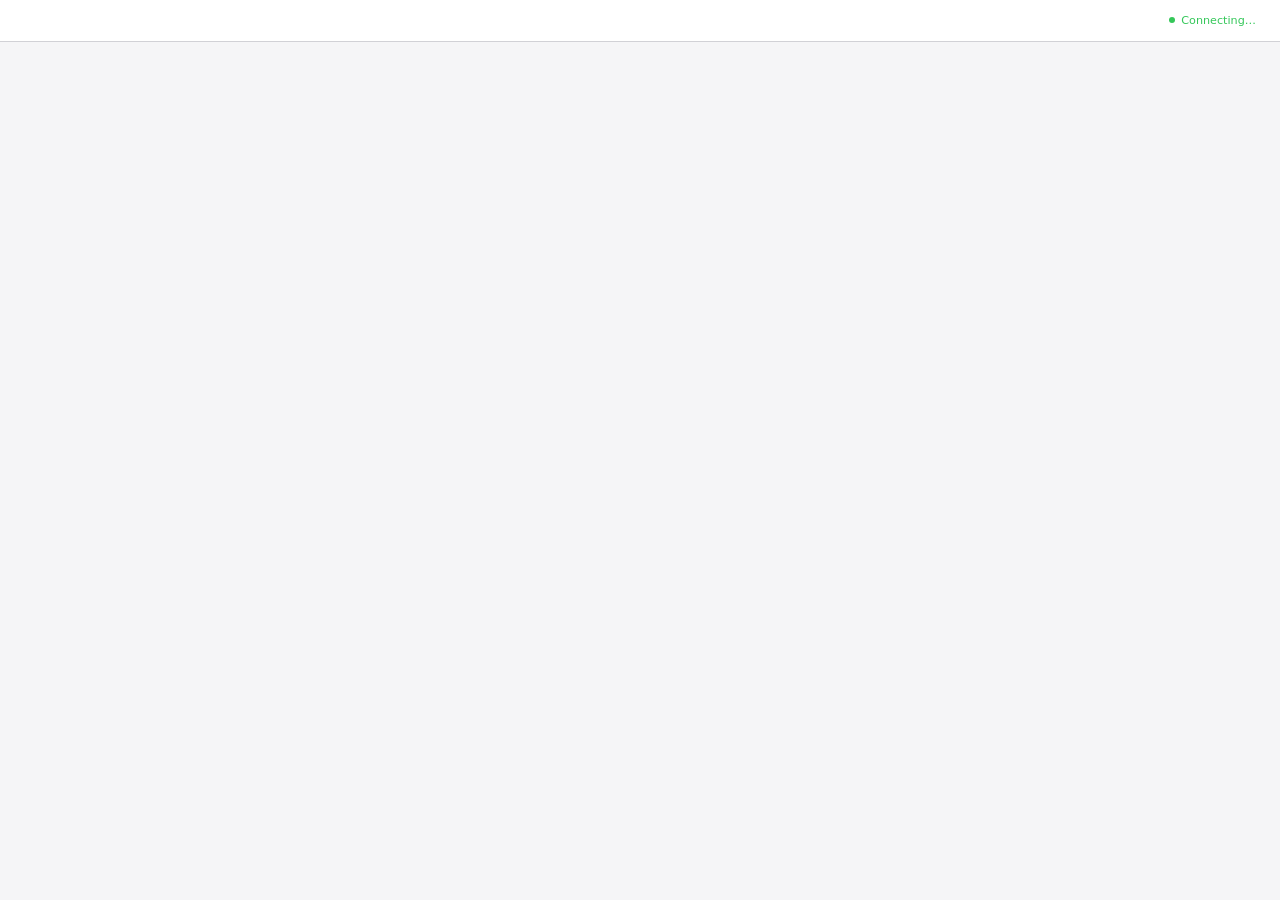
<file: brainstorming/scripts/frame-template.html>
<!DOCTYPE html>
<html>
<head>
  <meta charset="utf-8">
  <title>Superpowers Brainstorming</title>
  <style>
    /*
     * BRAINSTORM COMPANION FRAME TEMPLATE
     *
     * This template provides a consistent frame with:
     * - OS-aware light/dark theming
     * - Header branding and connection status
     * - Scrollable main content area
     * - CSS helpers for common UI patterns
     *
     * Content is injected via placeholder comment in #frame-content.
     */

    * { box-sizing: border-box; margin: 0; padding: 0; }
    html, body { height: 100%; overflow: hidden; }

    /* ===== THEME VARIABLES ===== */
    :root {
      --bg-primary: #f5f5f7;
      --bg-secondary: #ffffff;
      --bg-tertiary: #e5e5e7;
      --border: #d1d1d6;
      --text-primary: #1d1d1f;
      --text-secondary: #86868b;
      --text-tertiary: #aeaeb2;
      --accent: #0071e3;
      --accent-hover: #0077ed;
      --success: #34c759;
      --warning: #ff9f0a;
      --error: #ff3b30;
      --selected-bg: #e8f4fd;
      --selected-border: #0071e3;
    }

    @media (prefers-color-scheme: dark) {
      :root {
        --bg-primary: #1d1d1f;
        --bg-secondary: #2d2d2f;
        --bg-tertiary: #3d3d3f;
        --border: #424245;
        --text-primary: #f5f5f7;
        --text-secondary: #86868b;
        --text-tertiary: #636366;
        --accent: #0a84ff;
        --accent-hover: #409cff;
        --selected-bg: rgba(10, 132, 255, 0.15);
        --selected-border: #0a84ff;
      }
    }

    body {
      font-family: system-ui, -apple-system, BlinkMacSystemFont, sans-serif;
      background: var(--bg-primary);
      color: var(--text-primary);
      display: flex;
      flex-direction: column;
      line-height: 1.5;
    }

    /* ===== FRAME STRUCTURE ===== */
    .brand { display: flex; align-items: center; min-width: 0; overflow: hidden; color: var(--text-secondary); line-height: 1; }
    .brand a { color: inherit; text-decoration: none; display: flex; align-items: center; gap: 0.5rem; min-width: 0; max-width: 100%; line-height: 1; }
    .brand-copy { display: block; min-width: 0; overflow: hidden; text-overflow: ellipsis; white-space: nowrap; line-height: 1; transform: translateY(-1px); }
    .brand-logo { display: block; height: 1em; width: auto; max-width: 180px; flex-shrink: 0; filter: invert(1); }
    @media (prefers-color-scheme: dark) {
      .brand-logo { filter: none; }
    }
    .status { font-size: 0.7rem; color: var(--status-color, var(--success)); display: flex; align-items: center; gap: 0.4rem; justify-self: end; white-space: nowrap; line-height: 1; }
    .status::before { content: ''; width: 6px; height: 6px; background: var(--status-color, var(--success)); border-radius: 50%; }

    .main { flex: 1; overflow-y: auto; }
    #frame-content { padding: 2rem; min-height: 100%; }

    .header {
      background: var(--bg-secondary);
      border-bottom: 1px solid var(--border);
      padding: 0.5rem 1.5rem;
      flex-shrink: 0;
      display: grid;
      grid-template-columns: minmax(0, 1fr) auto;
      align-items: center;
      gap: 1rem;
      min-height: 42px;
    }
    .header .brand { justify-self: start; width: 100%; font-size: 0.75rem; line-height: 1; }
    .header .status { grid-column: 2; line-height: 1; }
    .header span {
      font-size: 0.75rem;
      color: var(--text-secondary);
    }
    .header .selected-text {
      color: var(--accent);
      font-weight: 500;
    }

    /* ===== TYPOGRAPHY ===== */
    h2 { font-size: 1.5rem; font-weight: 600; margin-bottom: 0.5rem; }
    h3 { font-size: 1.1rem; font-weight: 600; margin-bottom: 0.25rem; }
    .subtitle { color: var(--text-secondary); margin-bottom: 1.5rem; }
    .section { margin-bottom: 2rem; }
    .label { font-size: 0.7rem; color: var(--text-secondary); text-transform: uppercase; letter-spacing: 0.05em; margin-bottom: 0.5rem; }

    /* ===== OPTIONS (for A/B/C choices) ===== */
    .options { display: flex; flex-direction: column; gap: 0.75rem; }
    .option {
      background: var(--bg-secondary);
      border: 2px solid var(--border);
      border-radius: 12px;
      padding: 1rem 1.25rem;
      cursor: pointer;
      transition: all 0.15s ease;
      display: flex;
      align-items: flex-start;
      gap: 1rem;
    }
    .option:hover { border-color: var(--accent); }
    .option.selected { background: var(--selected-bg); border-color: var(--selected-border); }
    .option .letter {
      background: var(--bg-tertiary);
      color: var(--text-secondary);
      width: 1.75rem; height: 1.75rem;
      border-radius: 6px;
      display: flex; align-items: center; justify-content: center;
      font-weight: 600; font-size: 0.85rem; flex-shrink: 0;
    }
    .option.selected .letter { background: var(--accent); color: white; }
    .option .content { flex: 1; }
    .option .content h3 { font-size: 0.95rem; margin-bottom: 0.15rem; }
    .option .content p { color: var(--text-secondary); font-size: 0.85rem; margin: 0; }

    /* ===== CARDS (for showing designs/mockups) ===== */
    .cards { display: grid; grid-template-columns: repeat(auto-fit, minmax(280px, 1fr)); gap: 1rem; }
    .card {
      background: var(--bg-secondary);
      border: 1px solid var(--border);
      border-radius: 12px;
      overflow: hidden;
      cursor: pointer;
      transition: all 0.15s ease;
    }
    .card:hover { border-color: var(--accent); transform: translateY(-2px); box-shadow: 0 4px 12px rgba(0,0,0,0.1); }
    .card.selected { border-color: var(--selected-border); border-width: 2px; }
    .card-image { background: var(--bg-tertiary); aspect-ratio: 16/10; display: flex; align-items: center; justify-content: center; }
    .card-body { padding: 1rem; }
    .card-body h3 { margin-bottom: 0.25rem; }
    .card-body p { color: var(--text-secondary); font-size: 0.85rem; }

    /* ===== MOCKUP CONTAINER ===== */
    .mockup {
      background: var(--bg-secondary);
      border: 1px solid var(--border);
      border-radius: 12px;
      overflow: hidden;
      margin-bottom: 1.5rem;
    }
    .mockup-header {
      background: var(--bg-tertiary);
      padding: 0.5rem 1rem;
      font-size: 0.75rem;
      color: var(--text-secondary);
      border-bottom: 1px solid var(--border);
    }
    .mockup-body { padding: 1.5rem; }

    /* ===== SPLIT VIEW (side-by-side comparison) ===== */
    .split { display: grid; grid-template-columns: 1fr 1fr; gap: 1.5rem; }
    @media (max-width: 700px) { .split { grid-template-columns: 1fr; } }

    /* ===== PROS/CONS ===== */
    .pros-cons { display: grid; grid-template-columns: 1fr 1fr; gap: 1rem; margin: 1rem 0; }
    .pros, .cons { background: var(--bg-secondary); border-radius: 8px; padding: 1rem; }
    .pros h4 { color: var(--success); font-size: 0.85rem; margin-bottom: 0.5rem; }
    .cons h4 { color: var(--error); font-size: 0.85rem; margin-bottom: 0.5rem; }
    .pros ul, .cons ul { margin-left: 1.25rem; font-size: 0.85rem; color: var(--text-secondary); }
    .pros li, .cons li { margin-bottom: 0.25rem; }

    /* ===== PLACEHOLDER (for mockup areas) ===== */
    .placeholder {
      background: var(--bg-tertiary);
      border: 2px dashed var(--border);
      border-radius: 8px;
      padding: 2rem;
      text-align: center;
      color: var(--text-tertiary);
    }

    /* ===== INLINE MOCKUP ELEMENTS ===== */
    .mock-nav { background: var(--accent); color: white; padding: 0.75rem 1rem; display: flex; gap: 1.5rem; font-size: 0.9rem; }
    .mock-sidebar { background: var(--bg-tertiary); padding: 1rem; min-width: 180px; }
    .mock-content { padding: 1.5rem; flex: 1; }
    .mock-button { background: var(--accent); color: white; border: none; padding: 0.5rem 1rem; border-radius: 6px; font-size: 0.85rem; }
    .mock-input { background: var(--bg-primary); border: 1px solid var(--border); border-radius: 6px; padding: 0.5rem; width: 100%; }
  </style>
</head>
<body>
  <div class="header">
    <!-- BRANDING -->
    <div class="status">Connecting…</div>
  </div>

  <div class="main">
    <div id="frame-content">
      <!-- CONTENT -->
    </div>
  </div>

</body>
</html>
</file>
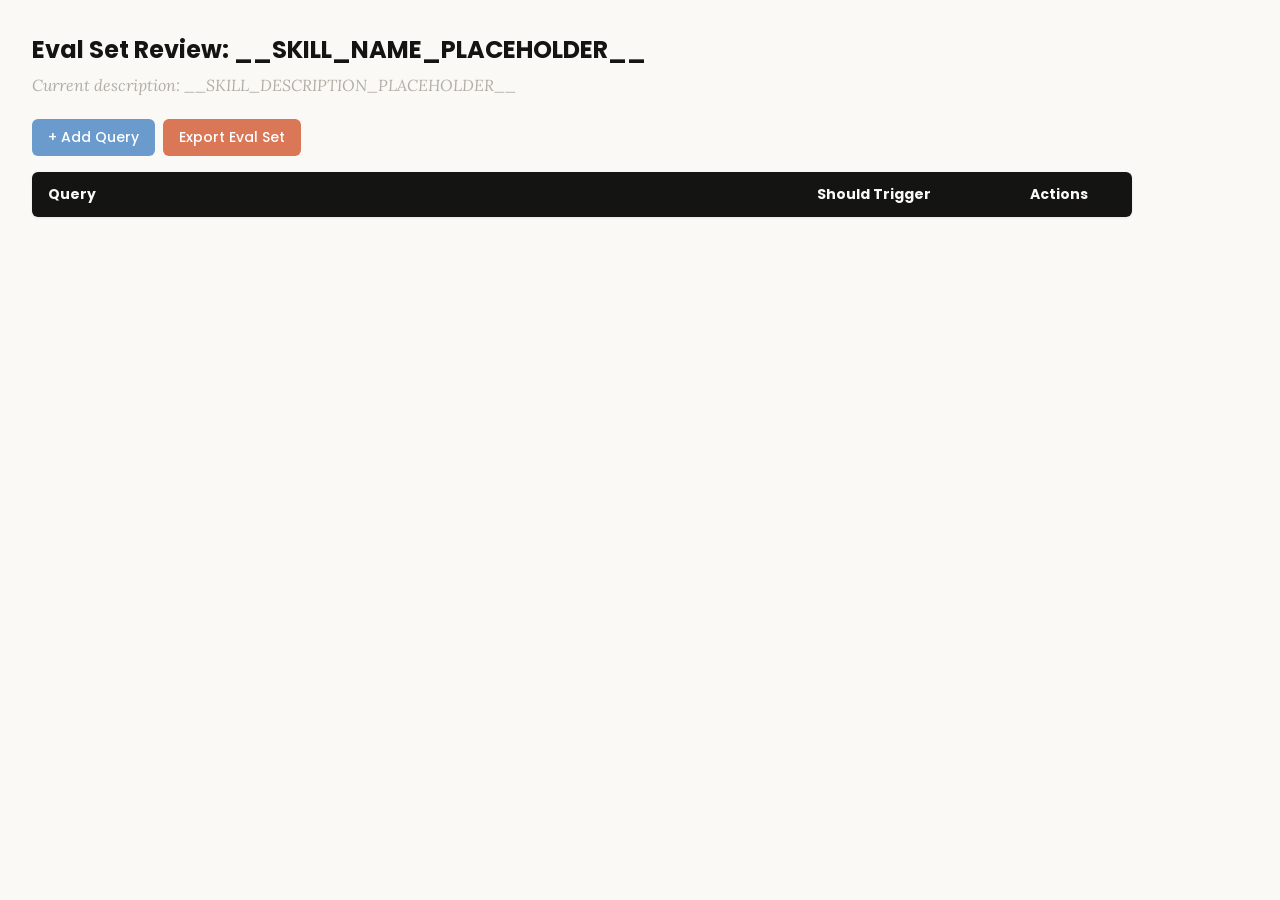
<file: skill-creator/assets/eval_review.html>
<!DOCTYPE html>
<html lang="en">
<head>
  <meta charset="UTF-8">
  <meta name="viewport" content="width=device-width, initial-scale=1.0">
  <title>Eval Set Review - __SKILL_NAME_PLACEHOLDER__</title>
  <link rel="preconnect" href="https://fonts.googleapis.com">
  <link rel="preconnect" href="https://fonts.gstatic.com" crossorigin>
  <link href="https://fonts.googleapis.com/css2?family=Poppins:wght@500;600&family=Lora:wght@400;500&display=swap" rel="stylesheet">
  <style>
    * { box-sizing: border-box; margin: 0; padding: 0; }
    body { font-family: 'Lora', Georgia, serif; background: #faf9f5; padding: 2rem; color: #141413; }
    h1 { font-family: 'Poppins', sans-serif; margin-bottom: 0.5rem; font-size: 1.5rem; }
    .description { color: #b0aea5; margin-bottom: 1.5rem; font-style: italic; max-width: 900px; }
    .controls { margin-bottom: 1rem; display: flex; gap: 0.5rem; }
    .btn { font-family: 'Poppins', sans-serif; padding: 0.5rem 1rem; border: none; border-radius: 6px; cursor: pointer; font-size: 0.875rem; font-weight: 500; }
    .btn-add { background: #6a9bcc; color: white; }
    .btn-add:hover { background: #5889b8; }
    .btn-export { background: #d97757; color: white; }
    .btn-export:hover { background: #c4613f; }
    table { width: 100%; max-width: 1100px; border-collapse: collapse; background: white; border-radius: 6px; overflow: hidden; box-shadow: 0 1px 3px rgba(0,0,0,0.08); }
    th { font-family: 'Poppins', sans-serif; background: #141413; color: #faf9f5; padding: 0.75rem 1rem; text-align: left; font-size: 0.875rem; }
    td { padding: 0.75rem 1rem; border-bottom: 1px solid #e8e6dc; vertical-align: top; }
    tr:nth-child(even) td { background: #faf9f5; }
    tr:hover td { background: #f3f1ea; }
    .section-header td { background: #e8e6dc; font-family: 'Poppins', sans-serif; font-weight: 500; font-size: 0.8rem; color: #141413; text-transform: uppercase; letter-spacing: 0.05em; }
    .query-input { width: 100%; padding: 0.4rem; border: 1px solid #e8e6dc; border-radius: 4px; font-size: 0.875rem; font-family: 'Lora', Georgia, serif; resize: vertical; min-height: 60px; }
    .query-input:focus { outline: none; border-color: #d97757; box-shadow: 0 0 0 2px rgba(217,119,87,0.15); }
    .toggle { position: relative; display: inline-block; width: 44px; height: 24px; }
    .toggle input { opacity: 0; width: 0; height: 0; }
    .toggle .slider { position: absolute; inset: 0; background: #b0aea5; border-radius: 24px; cursor: pointer; transition: 0.2s; }
    .toggle .slider::before { content: ""; position: absolute; width: 18px; height: 18px; left: 3px; bottom: 3px; background: white; border-radius: 50%; transition: 0.2s; }
    .toggle input:checked + .slider { background: #d97757; }
    .toggle input:checked + .slider::before { transform: translateX(20px); }
    .btn-delete { background: #c44; color: white; padding: 0.3rem 0.6rem; border: none; border-radius: 4px; cursor: pointer; font-size: 0.75rem; font-family: 'Poppins', sans-serif; }
    .btn-delete:hover { background: #a33; }
    .summary { margin-top: 1rem; color: #b0aea5; font-size: 0.875rem; }
  </style>
</head>
<body>
  <h1>Eval Set Review: <span id="skill-name">__SKILL_NAME_PLACEHOLDER__</span></h1>
  <p class="description">Current description: <span id="skill-desc">__SKILL_DESCRIPTION_PLACEHOLDER__</span></p>

  <div class="controls">
    <button class="btn btn-add" onclick="addRow()">+ Add Query</button>
    <button class="btn btn-export" onclick="exportEvalSet()">Export Eval Set</button>
  </div>

  <table>
    <thead>
      <tr>
        <th style="width:65%">Query</th>
        <th style="width:18%">Should Trigger</th>
        <th style="width:10%">Actions</th>
      </tr>
    </thead>
    <tbody id="eval-body"></tbody>
  </table>

  <p class="summary" id="summary"></p>

  <script>
    const EVAL_DATA = __EVAL_DATA_PLACEHOLDER__;

    let evalItems = [...EVAL_DATA];

    function render() {
      const tbody = document.getElementById('eval-body');
      tbody.innerHTML = '';

      // Sort: should-trigger first, then should-not-trigger
      const sorted = evalItems
        .map((item, origIdx) => ({ ...item, origIdx }))
        .sort((a, b) => (b.should_trigger ? 1 : 0) - (a.should_trigger ? 1 : 0));

      let lastGroup = null;
      sorted.forEach(item => {
        const group = item.should_trigger ? 'trigger' : 'no-trigger';
        if (group !== lastGroup) {
          const headerRow = document.createElement('tr');
          headerRow.className = 'section-header';
          headerRow.innerHTML = `<td colspan="3">${item.should_trigger ? 'Should Trigger' : 'Should NOT Trigger'}</td>`;
          tbody.appendChild(headerRow);
          lastGroup = group;
        }

        const idx = item.origIdx;
        const tr = document.createElement('tr');
        tr.innerHTML = `
          <td><textarea class="query-input" onchange="updateQuery(${idx}, this.value)">${escapeHtml(item.query)}</textarea></td>
          <td>
            <label class="toggle">
              <input type="checkbox" ${item.should_trigger ? 'checked' : ''} onchange="updateTrigger(${idx}, this.checked)">
              <span class="slider"></span>
            </label>
            <span style="margin-left:8px;font-size:0.8rem;color:#b0aea5">${item.should_trigger ? 'Yes' : 'No'}</span>
          </td>
          <td><button class="btn-delete" onclick="deleteRow(${idx})">Delete</button></td>
        `;
        tbody.appendChild(tr);
      });
      updateSummary();
    }

    function escapeHtml(text) {
      const div = document.createElement('div');
      div.textContent = text;
      return div.innerHTML;
    }

    function updateQuery(idx, value) { evalItems[idx].query = value; updateSummary(); }
    function updateTrigger(idx, value) { evalItems[idx].should_trigger = value; render(); }
    function deleteRow(idx) { evalItems.splice(idx, 1); render(); }

    function addRow() {
      evalItems.push({ query: '', should_trigger: true });
      render();
      const inputs = document.querySelectorAll('.query-input');
      inputs[inputs.length - 1].focus();
    }

    function updateSummary() {
      const trigger = evalItems.filter(i => i.should_trigger).length;
      const noTrigger = evalItems.filter(i => !i.should_trigger).length;
      document.getElementById('summary').textContent =
        `${evalItems.length} queries total: ${trigger} should trigger, ${noTrigger} should not trigger`;
    }

    function exportEvalSet() {
      const valid = evalItems.filter(i => i.query.trim() !== '');
      const data = valid.map(i => ({ query: i.query.trim(), should_trigger: i.should_trigger }));
      const blob = new Blob([JSON.stringify(data, null, 2)], { type: 'application/json' });
      const url = URL.createObjectURL(blob);
      const a = document.createElement('a');
      a.href = url;
      a.download = 'eval_set.json';
      document.body.appendChild(a);
      a.click();
      document.body.removeChild(a);
      URL.revokeObjectURL(url);
    }

    render();
  </script>
</body>
</html>
</file>
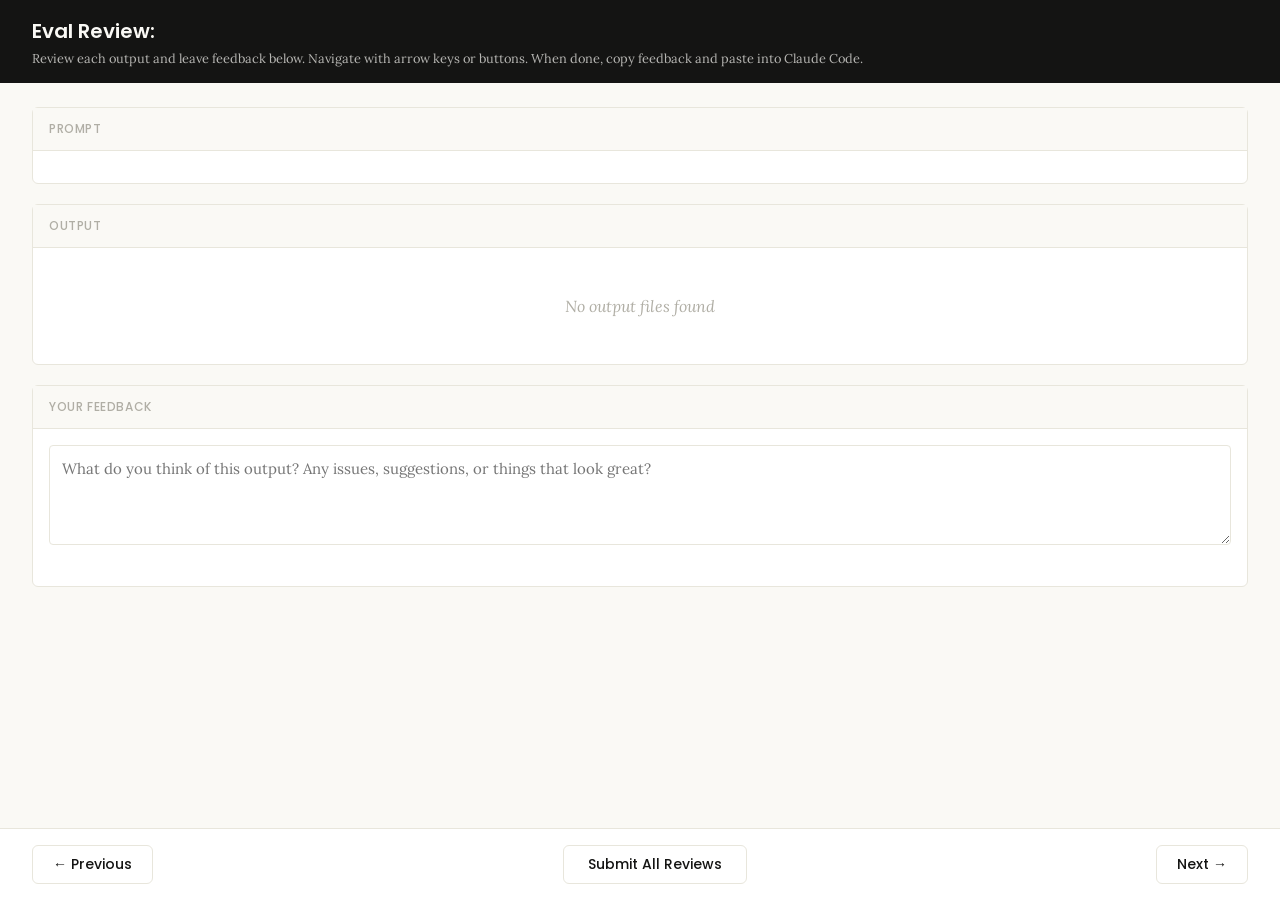
<file: skill-creator/eval-viewer/viewer.html>
<!DOCTYPE html>
<html lang="en">
<head>
  <meta charset="UTF-8">
  <meta name="viewport" content="width=device-width, initial-scale=1.0">
  <title>Eval Review</title>
  <link rel="preconnect" href="https://fonts.googleapis.com">
  <link rel="preconnect" href="https://fonts.gstatic.com" crossorigin>
  <link href="https://fonts.googleapis.com/css2?family=Poppins:wght@500;600&family=Lora:wght@400;500&display=swap" rel="stylesheet">
  <script src="https://cdn.sheetjs.com/xlsx-0.20.3/package/dist/xlsx.full.min.js" integrity="sha384-EnyY0/GSHQGSxSgMwaIPzSESbqoOLSexfnSMN2AP+39Ckmn92stwABZynq1JyzdT" crossorigin="anonymous"></script>
  <style>
    :root {
      --bg: #faf9f5;
      --surface: #ffffff;
      --border: #e8e6dc;
      --text: #141413;
      --text-muted: #b0aea5;
      --accent: #d97757;
      --accent-hover: #c4613f;
      --green: #788c5d;
      --green-bg: #eef2e8;
      --red: #c44;
      --red-bg: #fceaea;
      --header-bg: #141413;
      --header-text: #faf9f5;
      --radius: 6px;
    }

    * { box-sizing: border-box; margin: 0; padding: 0; }

    body {
      font-family: 'Lora', Georgia, serif;
      background: var(--bg);
      color: var(--text);
      height: 100vh;
      display: flex;
      flex-direction: column;
    }

    /* ---- Header ---- */
    .header {
      background: var(--header-bg);
      color: var(--header-text);
      padding: 1rem 2rem;
      display: flex;
      justify-content: space-between;
      align-items: center;
      flex-shrink: 0;
    }
    .header h1 {
      font-family: 'Poppins', sans-serif;
      font-size: 1.25rem;
      font-weight: 600;
    }
    .header .instructions {
      font-size: 0.8rem;
      opacity: 0.7;
      margin-top: 0.25rem;
    }
    .header .progress {
      font-size: 0.875rem;
      opacity: 0.8;
      text-align: right;
    }

    /* ---- Main content ---- */
    .main {
      flex: 1;
      overflow-y: auto;
      padding: 1.5rem 2rem;
      display: flex;
      flex-direction: column;
      gap: 1.25rem;
    }

    /* ---- Sections ---- */
    .section {
      background: var(--surface);
      border: 1px solid var(--border);
      border-radius: var(--radius);
      flex-shrink: 0;
    }
    .section-header {
      font-family: 'Poppins', sans-serif;
      padding: 0.75rem 1rem;
      font-size: 0.75rem;
      font-weight: 500;
      text-transform: uppercase;
      letter-spacing: 0.05em;
      color: var(--text-muted);
      border-bottom: 1px solid var(--border);
      background: var(--bg);
    }
    .section-body {
      padding: 1rem;
    }

    /* ---- Config badge ---- */
    .config-badge {
      display: inline-block;
      padding: 0.2rem 0.625rem;
      border-radius: 9999px;
      font-family: 'Poppins', sans-serif;
      font-size: 0.6875rem;
      font-weight: 600;
      text-transform: uppercase;
      letter-spacing: 0.03em;
      margin-left: 0.75rem;
      vertical-align: middle;
    }
    .config-badge.config-primary {
      background: rgba(33, 150, 243, 0.12);
      color: #1976d2;
    }
    .config-badge.config-baseline {
      background: rgba(255, 193, 7, 0.15);
      color: #f57f17;
    }

    /* ---- Prompt ---- */
    .prompt-text {
      white-space: pre-wrap;
      font-size: 0.9375rem;
      line-height: 1.6;
    }

    /* ---- Outputs ---- */
    .output-file {
      border: 1px solid var(--border);
      border-radius: var(--radius);
      overflow: hidden;
    }
    .output-file + .output-file {
      margin-top: 1rem;
    }
    .output-file-header {
      padding: 0.5rem 0.75rem;
      font-size: 0.8rem;
      font-weight: 600;
      color: var(--text-muted);
      background: var(--bg);
      border-bottom: 1px solid var(--border);
      font-family: 'SF Mono', SFMono-Regular, Consolas, 'Liberation Mono', Menlo, monospace;
      display: flex;
      justify-content: space-between;
      align-items: center;
    }
    .output-file-header .dl-btn {
      font-size: 0.7rem;
      color: var(--accent);
      text-decoration: none;
      cursor: pointer;
      font-family: -apple-system, BlinkMacSystemFont, 'Segoe UI', sans-serif;
      font-weight: 500;
      opacity: 0.8;
    }
    .output-file-header .dl-btn:hover {
      opacity: 1;
      text-decoration: underline;
    }
    .output-file-content {
      padding: 0.75rem;
      overflow-x: auto;
    }
    .output-file-content pre {
      font-size: 0.8125rem;
      line-height: 1.5;
      white-space: pre-wrap;
      word-break: break-word;
      font-family: 'SF Mono', SFMono-Regular, Consolas, 'Liberation Mono', Menlo, monospace;
    }
    .output-file-content img {
      max-width: 100%;
      height: auto;
      border-radius: 4px;
    }
    .output-file-content iframe {
      width: 100%;
      height: 600px;
      border: none;
    }
    .output-file-content table {
      border-collapse: collapse;
      font-size: 0.8125rem;
      width: 100%;
    }
    .output-file-content table td,
    .output-file-content table th {
      border: 1px solid var(--border);
      padding: 0.375rem 0.5rem;
      text-align: left;
    }
    .output-file-content table th {
      background: var(--bg);
      font-weight: 600;
    }
    .output-file-content .download-link {
      display: inline-flex;
      align-items: center;
      gap: 0.5rem;
      padding: 0.5rem 1rem;
      background: var(--bg);
      border: 1px solid var(--border);
      border-radius: 4px;
      color: var(--accent);
      text-decoration: none;
      font-size: 0.875rem;
      cursor: pointer;
    }
    .output-file-content .download-link:hover {
      background: var(--border);
    }
    .empty-state {
      color: var(--text-muted);
      font-style: italic;
      padding: 2rem;
      text-align: center;
    }

    /* ---- Feedback ---- */
    .prev-feedback {
      background: var(--bg);
      border: 1px solid var(--border);
      border-radius: 4px;
      padding: 0.625rem 0.75rem;
      margin-top: 0.75rem;
      font-size: 0.8125rem;
      color: var(--text-muted);
      line-height: 1.5;
    }
    .prev-feedback-label {
      font-size: 0.7rem;
      font-weight: 600;
      text-transform: uppercase;
      letter-spacing: 0.04em;
      margin-bottom: 0.25rem;
      color: var(--text-muted);
    }
    .feedback-textarea {
      width: 100%;
      min-height: 100px;
      padding: 0.75rem;
      border: 1px solid var(--border);
      border-radius: 4px;
      font-family: inherit;
      font-size: 0.9375rem;
      line-height: 1.5;
      resize: vertical;
      color: var(--text);
    }
    .feedback-textarea:focus {
      outline: none;
      border-color: var(--accent);
      box-shadow: 0 0 0 3px rgba(37, 99, 235, 0.1);
    }
    .feedback-status {
      font-size: 0.75rem;
      color: var(--text-muted);
      margin-top: 0.5rem;
      min-height: 1.1em;
    }

    /* ---- Grades (collapsible) ---- */
    .grades-toggle {
      display: flex;
      align-items: center;
      cursor: pointer;
      user-select: none;
    }
    .grades-toggle:hover {
      color: var(--accent);
    }
    .grades-toggle .arrow {
      margin-right: 0.5rem;
      transition: transform 0.15s;
      font-size: 0.75rem;
    }
    .grades-toggle .arrow.open {
      transform: rotate(90deg);
    }
    .grades-content {
      display: none;
      margin-top: 0.75rem;
    }
    .grades-content.open {
      display: block;
    }
    .grades-summary {
      font-size: 0.875rem;
      margin-bottom: 0.75rem;
      display: flex;
      align-items: center;
      gap: 0.5rem;
    }
    .grade-badge {
      display: inline-block;
      padding: 0.125rem 0.5rem;
      border-radius: 9999px;
      font-size: 0.75rem;
      font-weight: 600;
    }
    .grade-pass { background: var(--green-bg); color: var(--green); }
    .grade-fail { background: var(--red-bg); color: var(--red); }
    .assertion-list {
      list-style: none;
    }
    .assertion-item {
      padding: 0.625rem 0;
      border-bottom: 1px solid var(--border);
      font-size: 0.8125rem;
    }
    .assertion-item:last-child { border-bottom: none; }
    .assertion-status {
      font-weight: 600;
      margin-right: 0.5rem;
    }
    .assertion-status.pass { color: var(--green); }
    .assertion-status.fail { color: var(--red); }
    .assertion-evidence {
      color: var(--text-muted);
      font-size: 0.75rem;
      margin-top: 0.25rem;
      padding-left: 1.5rem;
    }

    /* ---- View tabs ---- */
    .view-tabs {
      display: flex;
      gap: 0;
      padding: 0 2rem;
      background: var(--bg);
      border-bottom: 1px solid var(--border);
      flex-shrink: 0;
    }
    .view-tab {
      font-family: 'Poppins', sans-serif;
      padding: 0.625rem 1.25rem;
      font-size: 0.8125rem;
      font-weight: 500;
      cursor: pointer;
      border: none;
      background: none;
      color: var(--text-muted);
      border-bottom: 2px solid transparent;
      transition: all 0.15s;
    }
    .view-tab:hover { color: var(--text); }
    .view-tab.active {
      color: var(--accent);
      border-bottom-color: var(--accent);
    }
    .view-panel { display: none; }
    .view-panel.active { display: flex; flex-direction: column; flex: 1; overflow: hidden; }

    /* ---- Benchmark view ---- */
    .benchmark-view {
      padding: 1.5rem 2rem;
      overflow-y: auto;
      flex: 1;
    }
    .benchmark-table {
      border-collapse: collapse;
      background: var(--surface);
      border: 1px solid var(--border);
      border-radius: var(--radius);
      font-size: 0.8125rem;
      width: 100%;
      margin-bottom: 1.5rem;
    }
    .benchmark-table th, .benchmark-table td {
      padding: 0.625rem 0.75rem;
      text-align: left;
      border: 1px solid var(--border);
    }
    .benchmark-table th {
      font-family: 'Poppins', sans-serif;
      background: var(--header-bg);
      color: var(--header-text);
      font-weight: 500;
      font-size: 0.75rem;
      text-transform: uppercase;
      letter-spacing: 0.04em;
    }
    .benchmark-table tr:hover { background: var(--bg); }
    .benchmark-table tr.benchmark-row-with { background: rgba(33, 150, 243, 0.06); }
    .benchmark-table tr.benchmark-row-without { background: rgba(255, 193, 7, 0.06); }
    .benchmark-table tr.benchmark-row-with:hover { background: rgba(33, 150, 243, 0.12); }
    .benchmark-table tr.benchmark-row-without:hover { background: rgba(255, 193, 7, 0.12); }
    .benchmark-table tr.benchmark-row-avg { font-weight: 600; border-top: 2px solid var(--border); }
    .benchmark-table tr.benchmark-row-avg.benchmark-row-with { background: rgba(33, 150, 243, 0.12); }
    .benchmark-table tr.benchmark-row-avg.benchmark-row-without { background: rgba(255, 193, 7, 0.12); }
    .benchmark-delta-positive { color: var(--green); font-weight: 600; }
    .benchmark-delta-negative { color: var(--red); font-weight: 600; }
    .benchmark-notes {
      background: var(--surface);
      border: 1px solid var(--border);
      border-radius: var(--radius);
      padding: 1rem;
    }
    .benchmark-notes h3 {
      font-family: 'Poppins', sans-serif;
      font-size: 0.875rem;
      margin-bottom: 0.75rem;
    }
    .benchmark-notes ul {
      list-style: disc;
      padding-left: 1.25rem;
    }
    .benchmark-notes li {
      font-size: 0.8125rem;
      line-height: 1.6;
      margin-bottom: 0.375rem;
    }
    .benchmark-empty {
      color: var(--text-muted);
      font-style: italic;
      text-align: center;
      padding: 3rem;
    }

    /* ---- Navigation ---- */
    .nav {
      display: flex;
      justify-content: space-between;
      align-items: center;
      padding: 1rem 2rem;
      border-top: 1px solid var(--border);
      background: var(--surface);
      flex-shrink: 0;
    }
    .nav-btn {
      font-family: 'Poppins', sans-serif;
      padding: 0.5rem 1.25rem;
      border: 1px solid var(--border);
      border-radius: var(--radius);
      background: var(--surface);
      cursor: pointer;
      font-size: 0.875rem;
      font-weight: 500;
      color: var(--text);
      transition: all 0.15s;
    }
    .nav-btn:hover:not(:disabled) {
      background: var(--bg);
      border-color: var(--text-muted);
    }
    .nav-btn:disabled {
      opacity: 0.4;
      cursor: not-allowed;
    }
    .done-btn {
      font-family: 'Poppins', sans-serif;
      padding: 0.5rem 1.5rem;
      border: 1px solid var(--border);
      border-radius: var(--radius);
      background: var(--surface);
      color: var(--text);
      cursor: pointer;
      font-size: 0.875rem;
      font-weight: 500;
      transition: all 0.15s;
    }
    .done-btn:hover {
      background: var(--bg);
      border-color: var(--text-muted);
    }
    .done-btn.ready {
      border: none;
      background: var(--accent);
      color: white;
      font-weight: 600;
    }
    .done-btn.ready:hover {
      background: var(--accent-hover);
    }
    /* ---- Done overlay ---- */
    .done-overlay {
      display: none;
      position: fixed;
      inset: 0;
      background: rgba(0, 0, 0, 0.5);
      z-index: 100;
      justify-content: center;
      align-items: center;
    }
    .done-overlay.visible {
      display: flex;
    }
    .done-card {
      background: var(--surface);
      border-radius: 12px;
      padding: 2rem 3rem;
      text-align: center;
      box-shadow: 0 20px 60px rgba(0, 0, 0, 0.3);
      max-width: 500px;
    }
    .done-card h2 {
      font-size: 1.5rem;
      margin-bottom: 0.5rem;
    }
    .done-card p {
      color: var(--text-muted);
      margin-bottom: 1.5rem;
      line-height: 1.5;
    }
    .done-card .btn-row {
      display: flex;
      gap: 0.5rem;
      justify-content: center;
    }
    .done-card button {
      padding: 0.5rem 1.25rem;
      border: 1px solid var(--border);
      border-radius: var(--radius);
      background: var(--surface);
      cursor: pointer;
      font-size: 0.875rem;
    }
    .done-card button:hover {
      background: var(--bg);
    }
    /* ---- Toast ---- */
    .toast {
      position: fixed;
      bottom: 5rem;
      left: 50%;
      transform: translateX(-50%);
      background: var(--header-bg);
      color: var(--header-text);
      padding: 0.625rem 1.25rem;
      border-radius: var(--radius);
      font-size: 0.875rem;
      opacity: 0;
      transition: opacity 0.3s;
      pointer-events: none;
      z-index: 200;
    }
    .toast.visible {
      opacity: 1;
    }
  </style>
</head>
<body>
  <div id="app" style="height:100vh; display:flex; flex-direction:column;">
    <div class="header">
      <div>
        <h1>Eval Review: <span id="skill-name"></span></h1>
        <div class="instructions">Review each output and leave feedback below. Navigate with arrow keys or buttons. When done, copy feedback and paste into Claude Code.</div>
      </div>
      <div class="progress" id="progress"></div>
    </div>

    <!-- View tabs (only shown when benchmark data exists) -->
    <div class="view-tabs" id="view-tabs" style="display:none;">
      <button class="view-tab active" onclick="switchView('outputs')">Outputs</button>
      <button class="view-tab" onclick="switchView('benchmark')">Benchmark</button>
    </div>

    <!-- Outputs panel (qualitative review) -->
    <div class="view-panel active" id="panel-outputs">
    <div class="main">
      <!-- Prompt -->
      <div class="section">
        <div class="section-header">Prompt <span class="config-badge" id="config-badge" style="display:none;"></span></div>
        <div class="section-body">
          <div class="prompt-text" id="prompt-text"></div>
        </div>
      </div>

      <!-- Outputs -->
      <div class="section">
        <div class="section-header">Output</div>
        <div class="section-body" id="outputs-body">
          <div class="empty-state">No output files found</div>
        </div>
      </div>

      <!-- Previous Output (collapsible) -->
      <div class="section" id="prev-outputs-section" style="display:none;">
        <div class="section-header">
          <div class="grades-toggle" onclick="togglePrevOutputs()">
            <span class="arrow" id="prev-outputs-arrow">&#9654;</span>
            Previous Output
          </div>
        </div>
        <div class="grades-content" id="prev-outputs-content"></div>
      </div>

      <!-- Grades (collapsible) -->
      <div class="section" id="grades-section" style="display:none;">
        <div class="section-header">
          <div class="grades-toggle" onclick="toggleGrades()">
            <span class="arrow" id="grades-arrow">&#9654;</span>
            Formal Grades
          </div>
        </div>
        <div class="grades-content" id="grades-content"></div>
      </div>

      <!-- Feedback -->
      <div class="section">
        <div class="section-header">Your Feedback</div>
        <div class="section-body">
          <textarea
            class="feedback-textarea"
            id="feedback"
            placeholder="What do you think of this output? Any issues, suggestions, or things that look great?"
          ></textarea>
          <div class="feedback-status" id="feedback-status"></div>
          <div class="prev-feedback" id="prev-feedback" style="display:none;">
            <div class="prev-feedback-label">Previous feedback</div>
            <div id="prev-feedback-text"></div>
          </div>
        </div>
      </div>
    </div>

    <div class="nav" id="outputs-nav">
      <button class="nav-btn" id="prev-btn" onclick="navigate(-1)">&#8592; Previous</button>
      <button class="done-btn" id="done-btn" onclick="showDoneDialog()">Submit All Reviews</button>
      <button class="nav-btn" id="next-btn" onclick="navigate(1)">Next &#8594;</button>
    </div>
    </div><!-- end panel-outputs -->

    <!-- Benchmark panel (quantitative stats) -->
    <div class="view-panel" id="panel-benchmark">
      <div class="benchmark-view" id="benchmark-content">
        <div class="benchmark-empty">No benchmark data available. Run a benchmark to see quantitative results here.</div>
      </div>
    </div>
  </div>

  <!-- Done overlay -->
  <div class="done-overlay" id="done-overlay">
    <div class="done-card">
      <h2>Review Complete</h2>
      <p>Your feedback has been saved. Go back to your Claude Code session and tell Claude you're done reviewing.</p>
      <div class="btn-row">
        <button onclick="closeDoneDialog()">OK</button>
      </div>
    </div>
  </div>

  <!-- Toast -->
  <div class="toast" id="toast"></div>

  <script>
    // ---- Embedded data (injected by generate_review.py) ----
    /*__EMBEDDED_DATA__*/

    // ---- State ----
    let feedbackMap = {};  // run_id -> feedback text
    let currentIndex = 0;
    let visitedRuns = new Set();

    // ---- Init ----
    async function init() {
      // Load saved feedback from server — but only if this isn't a fresh
      // iteration (indicated by previous_feedback being present). When
      // previous feedback exists, the feedback.json on disk is stale from
      // the prior iteration and should not pre-fill the textareas.
      const hasPrevious = Object.keys(EMBEDDED_DATA.previous_feedback || {}).length > 0
        || Object.keys(EMBEDDED_DATA.previous_outputs || {}).length > 0;
      if (!hasPrevious) {
        try {
          const resp = await fetch("/api/feedback");
          const data = await resp.json();
          if (data.reviews) {
            for (const r of data.reviews) feedbackMap[r.run_id] = r.feedback;
          }
        } catch { /* first run, no feedback yet */ }
      }

      document.getElementById("skill-name").textContent = EMBEDDED_DATA.skill_name;
      showRun(0);

      // Wire up feedback auto-save
      const textarea = document.getElementById("feedback");
      let saveTimeout = null;
      textarea.addEventListener("input", () => {
        clearTimeout(saveTimeout);
        document.getElementById("feedback-status").textContent = "";
        saveTimeout = setTimeout(() => saveCurrentFeedback(), 800);
      });
    }

    // ---- Navigation ----
    function navigate(delta) {
      const newIndex = currentIndex + delta;
      if (newIndex >= 0 && newIndex < EMBEDDED_DATA.runs.length) {
        saveCurrentFeedback();
        showRun(newIndex);
      }
    }

    function updateNavButtons() {
      document.getElementById("prev-btn").disabled = currentIndex === 0;
      document.getElementById("next-btn").disabled =
        currentIndex === EMBEDDED_DATA.runs.length - 1;
    }

    // ---- Show a run ----
    function showRun(index) {
      currentIndex = index;
      const run = EMBEDDED_DATA.runs[index];

      // Progress
      document.getElementById("progress").textContent =
        `${index + 1} of ${EMBEDDED_DATA.runs.length}`;

      // Prompt
      document.getElementById("prompt-text").textContent = run.prompt;

      // Config badge
      const badge = document.getElementById("config-badge");
      const configMatch = run.id.match(/(with_skill|without_skill|new_skill|old_skill)/);
      if (configMatch) {
        const config = configMatch[1];
        const isBaseline = config === "without_skill" || config === "old_skill";
        badge.textContent = config.replace(/_/g, " ");
        badge.className = "config-badge " + (isBaseline ? "config-baseline" : "config-primary");
        badge.style.display = "inline-block";
      } else {
        badge.style.display = "none";
      }

      // Outputs
      renderOutputs(run);

      // Previous outputs
      renderPrevOutputs(run);

      // Grades
      renderGrades(run);

      // Previous feedback
      const prevFb = (EMBEDDED_DATA.previous_feedback || {})[run.id];
      const prevEl = document.getElementById("prev-feedback");
      if (prevFb) {
        document.getElementById("prev-feedback-text").textContent = prevFb;
        prevEl.style.display = "block";
      } else {
        prevEl.style.display = "none";
      }

      // Feedback
      document.getElementById("feedback").value = feedbackMap[run.id] || "";
      document.getElementById("feedback-status").textContent = "";

      updateNavButtons();

      // Track visited runs and promote done button when all visited
      visitedRuns.add(index);
      const doneBtn = document.getElementById("done-btn");
      if (visitedRuns.size >= EMBEDDED_DATA.runs.length) {
        doneBtn.classList.add("ready");
      }

      // Scroll main content to top
      document.querySelector(".main").scrollTop = 0;
    }

    // ---- Render outputs ----
    function renderOutputs(run) {
      const container = document.getElementById("outputs-body");
      container.innerHTML = "";

      const outputs = run.outputs || [];
      if (outputs.length === 0) {
        container.innerHTML = '<div class="empty-state">No output files</div>';
        return;
      }

      for (const file of outputs) {
        const fileDiv = document.createElement("div");
        fileDiv.className = "output-file";

        // Always show file header with download link
        const header = document.createElement("div");
        header.className = "output-file-header";
        const nameSpan = document.createElement("span");
        nameSpan.textContent = file.name;
        header.appendChild(nameSpan);
        const dlBtn = document.createElement("a");
        dlBtn.className = "dl-btn";
        dlBtn.textContent = "Download";
        dlBtn.download = file.name;
        dlBtn.href = getDownloadUri(file);
        header.appendChild(dlBtn);
        fileDiv.appendChild(header);

        const content = document.createElement("div");
        content.className = "output-file-content";

        if (file.type === "text") {
          const pre = document.createElement("pre");
          pre.textContent = file.content;
          content.appendChild(pre);
        } else if (file.type === "image") {
          const img = document.createElement("img");
          img.src = file.data_uri;
          img.alt = file.name;
          content.appendChild(img);
        } else if (file.type === "pdf") {
          const iframe = document.createElement("iframe");
          iframe.src = file.data_uri;
          content.appendChild(iframe);
        } else if (file.type === "xlsx") {
          renderXlsx(content, file.data_b64);
        } else if (file.type === "binary") {
          const a = document.createElement("a");
          a.className = "download-link";
          a.href = file.data_uri;
          a.download = file.name;
          a.textContent = "Download " + file.name;
          content.appendChild(a);
        } else if (file.type === "error") {
          const pre = document.createElement("pre");
          pre.textContent = file.content;
          pre.style.color = "var(--red)";
          content.appendChild(pre);
        }

        fileDiv.appendChild(content);
        container.appendChild(fileDiv);
      }
    }

    // ---- XLSX rendering via SheetJS ----
    function renderXlsx(container, b64Data) {
      try {
        const raw = Uint8Array.from(atob(b64Data), c => c.charCodeAt(0));
        const wb = XLSX.read(raw, { type: "array" });

        for (let i = 0; i < wb.SheetNames.length; i++) {
          const sheetName = wb.SheetNames[i];
          const ws = wb.Sheets[sheetName];

          if (wb.SheetNames.length > 1) {
            const sheetLabel = document.createElement("div");
            sheetLabel.style.cssText =
              "font-weight:600; font-size:0.8rem; color:#b0aea5; margin-top:0.5rem; margin-bottom:0.25rem;";
            sheetLabel.textContent = "Sheet: " + sheetName;
            container.appendChild(sheetLabel);
          }

          const htmlStr = XLSX.utils.sheet_to_html(ws, { editable: false });
          const wrapper = document.createElement("div");
          wrapper.innerHTML = htmlStr;
          container.appendChild(wrapper);
        }
      } catch (err) {
        container.textContent = "Error rendering spreadsheet: " + err.message;
      }
    }

    // ---- Grades ----
    function renderGrades(run) {
      const section = document.getElementById("grades-section");
      const content = document.getElementById("grades-content");

      if (!run.grading) {
        section.style.display = "none";
        return;
      }

      const grading = run.grading;
      section.style.display = "block";
      // Reset to collapsed
      content.classList.remove("open");
      document.getElementById("grades-arrow").classList.remove("open");

      const summary = grading.summary || {};
      const expectations = grading.expectations || [];

      let html = '<div style="padding: 1rem;">';

      // Summary line
      const passRate = summary.pass_rate != null
        ? Math.round(summary.pass_rate * 100) + "%"
        : "?";
      const badgeClass = summary.pass_rate >= 0.8 ? "grade-pass" : summary.pass_rate >= 0.5 ? "" : "grade-fail";
      html += '<div class="grades-summary">';
      html += '<span class="grade-badge ' + badgeClass + '">' + passRate + '</span>';
      html += '<span>' + (summary.passed || 0) + ' passed, ' + (summary.failed || 0) + ' failed of ' + (summary.total || 0) + '</span>';
      html += '</div>';

      // Assertions list
      html += '<ul class="assertion-list">';
      for (const exp of expectations) {
        const statusClass = exp.passed ? "pass" : "fail";
        const statusIcon = exp.passed ? "\u2713" : "\u2717";
        html += '<li class="assertion-item">';
        html += '<span class="assertion-status ' + statusClass + '">' + statusIcon + '</span>';
        html += '<span>' + escapeHtml(exp.text) + '</span>';
        if (exp.evidence) {
          html += '<div class="assertion-evidence">' + escapeHtml(exp.evidence) + '</div>';
        }
        html += '</li>';
      }
      html += '</ul>';

      html += '</div>';
      content.innerHTML = html;
    }

    function toggleGrades() {
      const content = document.getElementById("grades-content");
      const arrow = document.getElementById("grades-arrow");
      content.classList.toggle("open");
      arrow.classList.toggle("open");
    }

    // ---- Previous outputs (collapsible) ----
    function renderPrevOutputs(run) {
      const section = document.getElementById("prev-outputs-section");
      const content = document.getElementById("prev-outputs-content");
      const prevOutputs = (EMBEDDED_DATA.previous_outputs || {})[run.id];

      if (!prevOutputs || prevOutputs.length === 0) {
        section.style.display = "none";
        return;
      }

      section.style.display = "block";
      // Reset to collapsed
      content.classList.remove("open");
      document.getElementById("prev-outputs-arrow").classList.remove("open");

      // Render the files into the content area
      content.innerHTML = "";
      const wrapper = document.createElement("div");
      wrapper.style.padding = "1rem";

      for (const file of prevOutputs) {
        const fileDiv = document.createElement("div");
        fileDiv.className = "output-file";

        const header = document.createElement("div");
        header.className = "output-file-header";
        const nameSpan = document.createElement("span");
        nameSpan.textContent = file.name;
        header.appendChild(nameSpan);
        const dlBtn = document.createElement("a");
        dlBtn.className = "dl-btn";
        dlBtn.textContent = "Download";
        dlBtn.download = file.name;
        dlBtn.href = getDownloadUri(file);
        header.appendChild(dlBtn);
        fileDiv.appendChild(header);

        const fc = document.createElement("div");
        fc.className = "output-file-content";

        if (file.type === "text") {
          const pre = document.createElement("pre");
          pre.textContent = file.content;
          fc.appendChild(pre);
        } else if (file.type === "image") {
          const img = document.createElement("img");
          img.src = file.data_uri;
          img.alt = file.name;
          fc.appendChild(img);
        } else if (file.type === "pdf") {
          const iframe = document.createElement("iframe");
          iframe.src = file.data_uri;
          fc.appendChild(iframe);
        } else if (file.type === "xlsx") {
          renderXlsx(fc, file.data_b64);
        } else if (file.type === "binary") {
          const a = document.createElement("a");
          a.className = "download-link";
          a.href = file.data_uri;
          a.download = file.name;
          a.textContent = "Download " + file.name;
          fc.appendChild(a);
        }

        fileDiv.appendChild(fc);
        wrapper.appendChild(fileDiv);
      }

      content.appendChild(wrapper);
    }

    function togglePrevOutputs() {
      const content = document.getElementById("prev-outputs-content");
      const arrow = document.getElementById("prev-outputs-arrow");
      content.classList.toggle("open");
      arrow.classList.toggle("open");
    }

    // ---- Feedback (saved to server -> feedback.json) ----
    function saveCurrentFeedback() {
      const run = EMBEDDED_DATA.runs[currentIndex];
      const text = document.getElementById("feedback").value;

      if (text.trim() === "") {
        delete feedbackMap[run.id];
      } else {
        feedbackMap[run.id] = text;
      }

      // Build reviews array from map
      const reviews = [];
      for (const [run_id, feedback] of Object.entries(feedbackMap)) {
        if (feedback.trim()) {
          reviews.push({ run_id, feedback, timestamp: new Date().toISOString() });
        }
      }

      fetch("/api/feedback", {
        method: "POST",
        headers: { "Content-Type": "application/json" },
        body: JSON.stringify({ reviews, status: "in_progress" }),
      }).then(() => {
        document.getElementById("feedback-status").textContent = "Saved";
      }).catch(() => {
        // Static mode or server unavailable — no-op on auto-save,
        // feedback will be downloaded on final submit
        document.getElementById("feedback-status").textContent = "Will download on submit";
      });
    }

    // ---- Done ----
    function showDoneDialog() {
      // Save current textarea to feedbackMap (but don't POST yet)
      const run = EMBEDDED_DATA.runs[currentIndex];
      const text = document.getElementById("feedback").value;
      if (text.trim() === "") {
        delete feedbackMap[run.id];
      } else {
        feedbackMap[run.id] = text;
      }

      // POST once with status: complete — include ALL runs so the model
      // can distinguish "no feedback" (looks good) from "not reviewed"
      const reviews = [];
      const ts = new Date().toISOString();
      for (const r of EMBEDDED_DATA.runs) {
        reviews.push({ run_id: r.id, feedback: feedbackMap[r.id] || "", timestamp: ts });
      }
      const payload = JSON.stringify({ reviews, status: "complete" }, null, 2);
      fetch("/api/feedback", {
        method: "POST",
        headers: { "Content-Type": "application/json" },
        body: payload,
      }).then(() => {
        document.getElementById("done-overlay").classList.add("visible");
      }).catch(() => {
        // Server not available (static mode) — download as file
        const blob = new Blob([payload], { type: "application/json" });
        const url = URL.createObjectURL(blob);
        const a = document.createElement("a");
        a.href = url;
        a.download = "feedback.json";
        a.click();
        URL.revokeObjectURL(url);
        document.getElementById("done-overlay").classList.add("visible");
      });
    }

    function closeDoneDialog() {
      // Reset status back to in_progress
      saveCurrentFeedback();
      document.getElementById("done-overlay").classList.remove("visible");
    }

    // ---- Toast ----
    function showToast(message) {
      const toast = document.getElementById("toast");
      toast.textContent = message;
      toast.classList.add("visible");
      setTimeout(() => toast.classList.remove("visible"), 2000);
    }

    // ---- Keyboard nav ----
    document.addEventListener("keydown", (e) => {
      // Don't capture when typing in textarea
      if (e.target.tagName === "TEXTAREA") return;

      if (e.key === "ArrowLeft" || e.key === "ArrowUp") {
        e.preventDefault();
        navigate(-1);
      } else if (e.key === "ArrowRight" || e.key === "ArrowDown") {
        e.preventDefault();
        navigate(1);
      }
    });

    // ---- Util ----
    function getDownloadUri(file) {
      if (file.data_uri) return file.data_uri;
      if (file.data_b64) return "data:application/octet-stream;base64," + file.data_b64;
      if (file.type === "text") return "data:text/plain;charset=utf-8," + encodeURIComponent(file.content);
      return "#";
    }

    function escapeHtml(text) {
      const div = document.createElement("div");
      div.textContent = text;
      return div.innerHTML;
    }

    // ---- View switching ----
    function switchView(view) {
      document.querySelectorAll(".view-tab").forEach(t => t.classList.remove("active"));
      document.querySelectorAll(".view-panel").forEach(p => p.classList.remove("active"));
      document.querySelector(`[onclick="switchView('${view}')"]`).classList.add("active");
      document.getElementById("panel-" + view).classList.add("active");
    }

    // ---- Benchmark rendering ----
    function renderBenchmark() {
      const data = EMBEDDED_DATA.benchmark;
      if (!data) return;

      // Show the tabs
      document.getElementById("view-tabs").style.display = "flex";

      const container = document.getElementById("benchmark-content");
      const summary = data.run_summary || {};
      const metadata = data.metadata || {};
      const notes = data.notes || [];

      let html = "";

      // Header
      html += "<h2 style='font-family: Poppins, sans-serif; margin-bottom: 0.5rem;'>Benchmark Results</h2>";
      html += "<p style='color: var(--text-muted); font-size: 0.875rem; margin-bottom: 1.25rem;'>";
      if (metadata.skill_name) html += "<strong>" + escapeHtml(metadata.skill_name) + "</strong> &mdash; ";
      if (metadata.timestamp) html += metadata.timestamp + " &mdash; ";
      if (metadata.evals_run) html += "Evals: " + metadata.evals_run.join(", ") + " &mdash; ";
      html += (metadata.runs_per_configuration || "?") + " runs per configuration";
      html += "</p>";

      // Summary table
      html += '<table class="benchmark-table">';

      function fmtStat(stat, pct) {
        if (!stat) return "—";
        const suffix = pct ? "%" : "";
        const m = pct ? (stat.mean * 100).toFixed(0) : stat.mean.toFixed(1);
        const s = pct ? (stat.stddev * 100).toFixed(0) : stat.stddev.toFixed(1);
        return m + suffix + " ± " + s + suffix;
      }

      function deltaClass(val) {
        if (!val) return "";
        const n = parseFloat(val);
        if (n > 0) return "benchmark-delta-positive";
        if (n < 0) return "benchmark-delta-negative";
        return "";
      }

      // Discover config names dynamically (everything except "delta")
      const configs = Object.keys(summary).filter(k => k !== "delta");
      const configA = configs[0] || "config_a";
      const configB = configs[1] || "config_b";
      const labelA = configA.replace(/_/g, " ").replace(/\b\w/g, c => c.toUpperCase());
      const labelB = configB.replace(/_/g, " ").replace(/\b\w/g, c => c.toUpperCase());
      const a = summary[configA] || {};
      const b = summary[configB] || {};
      const delta = summary.delta || {};

      html += "<thead><tr><th>Metric</th><th>" + escapeHtml(labelA) + "</th><th>" + escapeHtml(labelB) + "</th><th>Delta</th></tr></thead>";
      html += "<tbody>";

      html += "<tr><td><strong>Pass Rate</strong></td>";
      html += "<td>" + fmtStat(a.pass_rate, true) + "</td>";
      html += "<td>" + fmtStat(b.pass_rate, true) + "</td>";
      html += '<td class="' + deltaClass(delta.pass_rate) + '">' + (delta.pass_rate || "—") + "</td></tr>";

      // Time (only show row if data exists)
      if (a.time_seconds || b.time_seconds) {
        html += "<tr><td><strong>Time (s)</strong></td>";
        html += "<td>" + fmtStat(a.time_seconds, false) + "</td>";
        html += "<td>" + fmtStat(b.time_seconds, false) + "</td>";
        html += '<td class="' + deltaClass(delta.time_seconds) + '">' + (delta.time_seconds ? delta.time_seconds + "s" : "—") + "</td></tr>";
      }

      // Tokens (only show row if data exists)
      if (a.tokens || b.tokens) {
        html += "<tr><td><strong>Tokens</strong></td>";
        html += "<td>" + fmtStat(a.tokens, false) + "</td>";
        html += "<td>" + fmtStat(b.tokens, false) + "</td>";
        html += '<td class="' + deltaClass(delta.tokens) + '">' + (delta.tokens || "—") + "</td></tr>";
      }

      html += "</tbody></table>";

      // Per-eval breakdown (if runs data available)
      const runs = data.runs || [];
      if (runs.length > 0) {
        const evalIds = [...new Set(runs.map(r => r.eval_id))].sort((a, b) => a - b);

        html += "<h3 style='font-family: Poppins, sans-serif; margin-bottom: 0.75rem;'>Per-Eval Breakdown</h3>";

        const hasTime = runs.some(r => r.result && r.result.time_seconds != null);
        const hasErrors = runs.some(r => r.result && r.result.errors > 0);

        for (const evalId of evalIds) {
          const evalRuns = runs.filter(r => r.eval_id === evalId);
          const evalName = evalRuns[0] && evalRuns[0].eval_name ? evalRuns[0].eval_name : "Eval " + evalId;

          html += "<h4 style='font-family: Poppins, sans-serif; margin: 1rem 0 0.5rem; color: var(--text);'>" + escapeHtml(evalName) + "</h4>";
          html += '<table class="benchmark-table">';
          html += "<thead><tr><th>Config</th><th>Run</th><th>Pass Rate</th>";
          if (hasTime) html += "<th>Time (s)</th>";
          if (hasErrors) html += "<th>Crashes During Execution</th>";
          html += "</tr></thead>";
          html += "<tbody>";

          // Group by config and render with average rows
          const configGroups = [...new Set(evalRuns.map(r => r.configuration))];
          for (let ci = 0; ci < configGroups.length; ci++) {
            const config = configGroups[ci];
            const configRuns = evalRuns.filter(r => r.configuration === config);
            if (configRuns.length === 0) continue;

            const rowClass = ci === 0 ? "benchmark-row-with" : "benchmark-row-without";
            const configLabel = config.replace(/_/g, " ").replace(/\b\w/g, c => c.toUpperCase());

            for (const run of configRuns) {
              const r = run.result || {};
              const prClass = r.pass_rate >= 0.8 ? "benchmark-delta-positive" : r.pass_rate < 0.5 ? "benchmark-delta-negative" : "";
              html += '<tr class="' + rowClass + '">';
              html += "<td>" + configLabel + "</td>";
              html += "<td>" + run.run_number + "</td>";
              html += '<td class="' + prClass + '">' + ((r.pass_rate || 0) * 100).toFixed(0) + "% (" + (r.passed || 0) + "/" + (r.total || 0) + ")</td>";
              if (hasTime) html += "<td>" + (r.time_seconds != null ? r.time_seconds.toFixed(1) : "—") + "</td>";
              if (hasErrors) html += "<td>" + (r.errors || 0) + "</td>";
              html += "</tr>";
            }

            // Average row
            const rates = configRuns.map(r => (r.result || {}).pass_rate || 0);
            const avgRate = rates.reduce((a, b) => a + b, 0) / rates.length;
            const avgPrClass = avgRate >= 0.8 ? "benchmark-delta-positive" : avgRate < 0.5 ? "benchmark-delta-negative" : "";
            html += '<tr class="benchmark-row-avg ' + rowClass + '">';
            html += "<td>" + configLabel + "</td>";
            html += "<td>Avg</td>";
            html += '<td class="' + avgPrClass + '">' + (avgRate * 100).toFixed(0) + "%</td>";
            if (hasTime) {
              const times = configRuns.map(r => (r.result || {}).time_seconds).filter(t => t != null);
              html += "<td>" + (times.length ? (times.reduce((a, b) => a + b, 0) / times.length).toFixed(1) : "—") + "</td>";
            }
            if (hasErrors) html += "<td></td>";
            html += "</tr>";
          }
          html += "</tbody></table>";

          // Per-assertion detail for this eval
          const runsWithExpectations = {};
          for (const config of configGroups) {
            runsWithExpectations[config] = evalRuns.filter(r => r.configuration === config && r.expectations && r.expectations.length > 0);
          }
          const hasAnyExpectations = Object.values(runsWithExpectations).some(runs => runs.length > 0);
          if (hasAnyExpectations) {
            // Collect all unique assertion texts across all configs
            const allAssertions = [];
            const seen = new Set();
            for (const config of configGroups) {
              for (const run of runsWithExpectations[config]) {
                for (const exp of (run.expectations || [])) {
                  if (!seen.has(exp.text)) {
                    seen.add(exp.text);
                    allAssertions.push(exp.text);
                  }
                }
              }
            }

            html += '<table class="benchmark-table" style="margin-top: 0.5rem;">';
            html += "<thead><tr><th>Assertion</th>";
            for (const config of configGroups) {
              const label = config.replace(/_/g, " ").replace(/\b\w/g, c => c.toUpperCase());
              html += "<th>" + escapeHtml(label) + "</th>";
            }
            html += "</tr></thead><tbody>";

            for (const assertionText of allAssertions) {
              html += "<tr><td>" + escapeHtml(assertionText) + "</td>";

              for (const config of configGroups) {
                html += "<td>";
                for (const run of runsWithExpectations[config]) {
                  const exp = (run.expectations || []).find(e => e.text === assertionText);
                  if (exp) {
                    const cls = exp.passed ? "benchmark-delta-positive" : "benchmark-delta-negative";
                    const icon = exp.passed ? "\u2713" : "\u2717";
                    html += '<span class="' + cls + '" title="Run ' + run.run_number + ': ' + escapeHtml(exp.evidence || "") + '">' + icon + "</span> ";
                  } else {
                    html += "— ";
                  }
                }
                html += "</td>";
              }
              html += "</tr>";
            }
            html += "</tbody></table>";
          }
        }
      }

      // Notes
      if (notes.length > 0) {
        html += '<div class="benchmark-notes">';
        html += "<h3>Analysis Notes</h3>";
        html += "<ul>";
        for (const note of notes) {
          html += "<li>" + escapeHtml(note) + "</li>";
        }
        html += "</ul></div>";
      }

      container.innerHTML = html;
    }

    // ---- Start ----
    init();
    renderBenchmark();
  </script>
</body>
</html>
</file>
